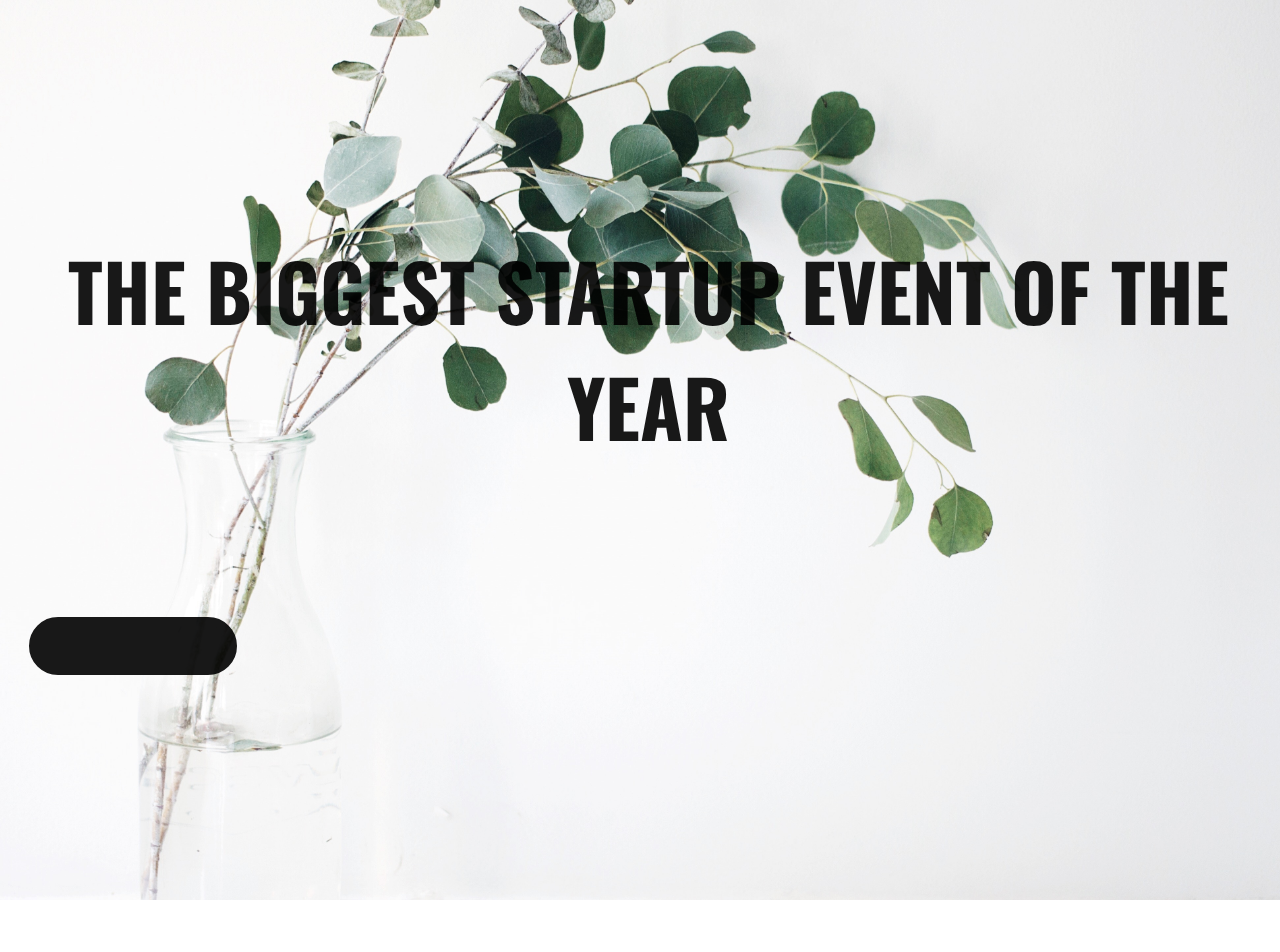
<file: index.html>
<!DOCTYPE html>
<html>
<head>
	<title>Startup</title>

	<!-- Google Fonts -->
	<link href="https://fonts.googleapis.com/css?family=Oswald" rel="stylesheet">

	<!-- Mailchimp stylesheet -->
	<!-- <link href="//cdn-images.mailchimp.com/embedcode/slim-10_7.css" rel="stylesheet" type="text/css"> -->

	<!-- Bootstrap CSS from CDN -->
	<link rel="stylesheet" href="https://stackpath.bootstrapcdn.com/bootstrap/4.1.3/css/bootstrap.min.css" integrity="sha384-MCw98/SFnGE8fJT3GXwEOngsV7Zt27NXFoaoApmYm81iuXoPkFOJwJ8ERdknLPMO" crossorigin="anonymous">

	<!-- My own stylesheet -->
	<link rel="stylesheet" type="text/css" href="style.css">

</head>
<body>
	<h1>THE BIGGEST STARTUP EVENT OF THE YEAR</h1>
	<div class="container">

		<!-- Begin Mailchimp Signup Form -->
		<!-- <style type="text/css">
			#mc_embed_signup{clear:left; font:14px Helvetica,Arial,sans-serif; }
			/* Add your own MailChimp form style overrides in your site stylesheet or in this style block.
			   We recommend moving this block and the preceding CSS link to the HEAD of your HTML file. */
		</style> -->
		<div id="mc_embed_signup">
			<form action="https://cynthiaba.us19.list-manage.com/subscribe/post?u=569ae3d9621f49deb4905e8d1&amp;id=470764822f" method="post" id="mc-embedded-subscribe-form" name="mc-embedded-subscribe-form" class="validate" target="_blank" novalidate>
			    <div id="mc_embed_signup_scroll">
			    <!-- real people should not fill this in and expect good things - do not remove this or risk form bot signups-->
			    <div style="position: absolute; left: -5000px;" aria-hidden="true"><input type="text" name="b_569ae3d9621f49deb4905e8d1_470764822f" tabindex="-1" value=""></div>
			    <div class="clear"><input class="btn btn-primary" type="submit" value="FIND OUT MORE" name="subscribe" id="mc-embedded-subscribe" class="button"></div>
			    </div>
			</form>
		</div>

		<!--End mc_embed_signup-->

		
			<!-- <input type="button" class="btn-primary" value="FIND OUT MORE"> -->
			<!-- <button type="button" class="btn btn-primary">FIND OUT MORE</button> -->
	</div>

	<script src="https://code.jquery.com/jquery-3.3.1.slim.min.js" integrity="sha384-q8i/X+965DzO0rT7abK41JStQIAqVgRVzpbzo5smXKp4YfRvH+8abtTE1Pi6jizo" crossorigin="anonymous"></script>
	<script src="https://cdnjs.cloudflare.com/ajax/libs/popper.js/1.14.3/umd/popper.min.js" integrity="sha384-ZMP7rVo3mIykV+2+9J3UJ46jBk0WLaUAdn689aCwoqbBJiSnjAK/l8WvCWPIPm49" crossorigin="anonymous"></script>
	<script src="https://stackpath.bootstrapcdn.com/bootstrap/4.1.3/js/bootstrap.min.js" integrity="sha384-ChfqqxuZUCnJSK3+MXmPNIyE6ZbWh2IMqE241rYiqJxyMiZ6OW/JmZQ5stwEULTy" crossorigin="anonymous"></script>
</body>
</html>
</file>
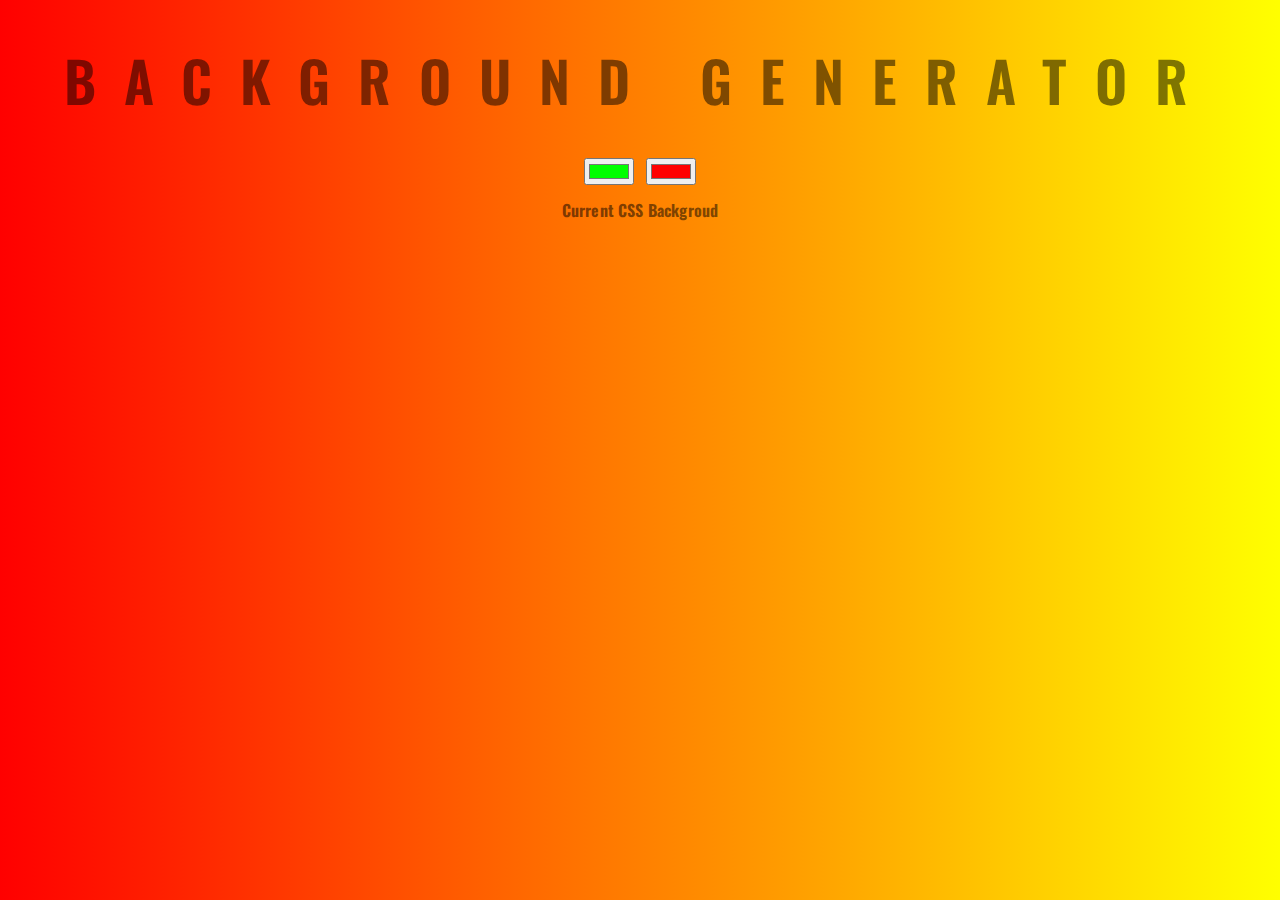
<file: Background Generator/index.html>
<!DOCTYPE html>
<html>
<head>
	<title>Gradient Background</title>

	<link href="https://fonts.googleapis.com/css?family=Oswald" rel="stylesheet">

	<link rel="stylesheet" type="text/css" href="style.css">
</head>
<body id="gradient">
	<h1>Background Generator</h1>
	<input class="color1" type="color" name="color1" value="#00ff00">
	<input class="color2" type="color" name="color2" value="#ff0000">
	<h2>Current CSS Backgroud</h2>
	<h3></h3>

	<script type="text/javascript" src="script.js"></script>
</body>
</html>
</file>
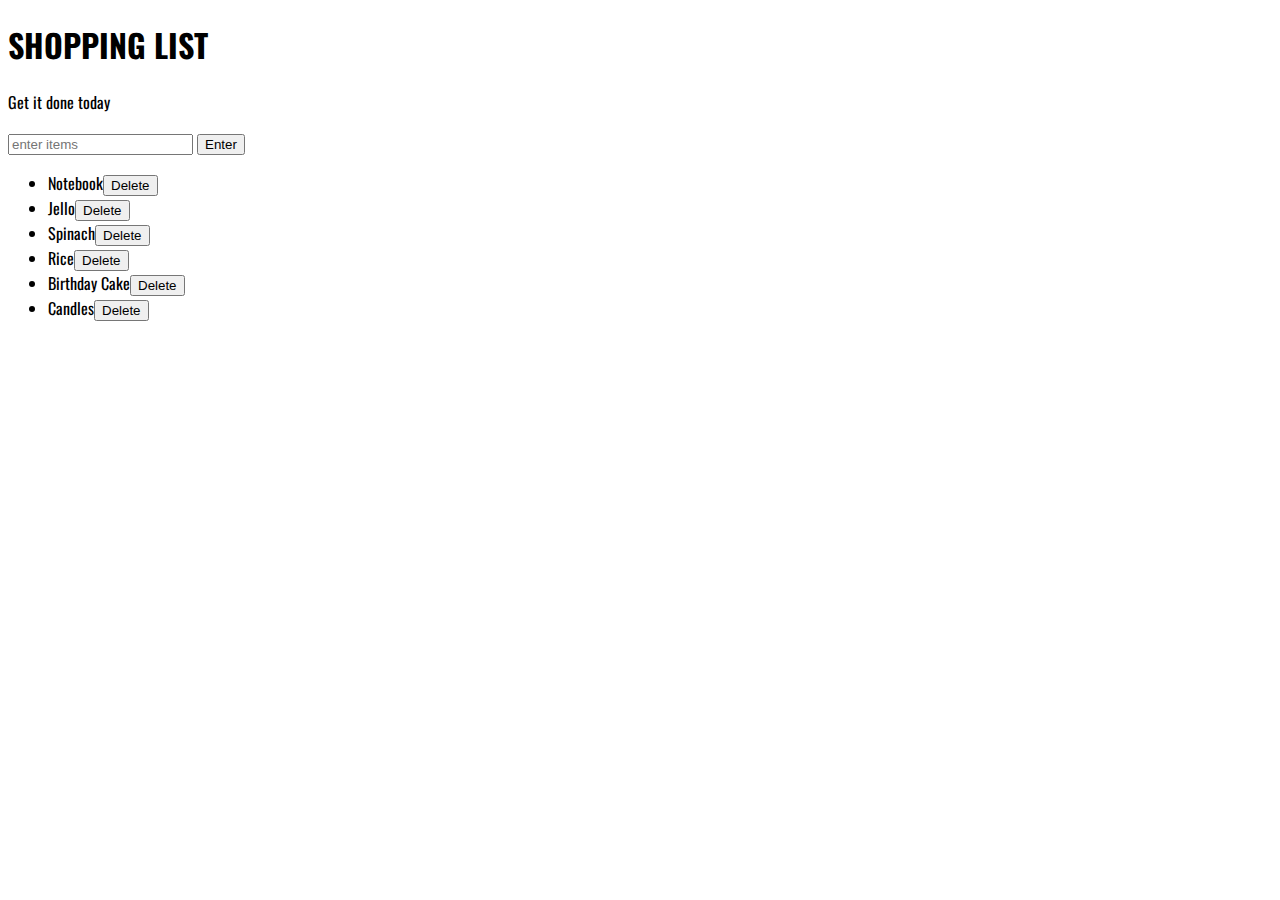
<file: DOM-Shopping-List/index.html>
<!DOCTYPE html>
<html>
<head>
	<title>JavaScript + DOM</title>
	<link rel="stylesheet" type="text/css" href="style.css"">
	<link href="https://fonts.googleapis.com/css?family=Oswald" rel="stylesheet">
</head>
<body>
	<div class="container">
		<h1>SHOPPING LIST</h1>
		<p id="first">Get it done today</p>
		<input id="userinput" type="text" placeholder="enter items">
		<button id="enter">Enter</button>
		<ul>
			<li class="bold red" random="23">Notebook<button class="delete">Delete</button></li>
			<li>Jello<button>Delete</button></li>
			<li>Spinach<button>Delete</button></li>
			<li>Rice<button>Delete</button></li>
			<li >Birthday Cake<button>Delete</button></li>
			<li>Candles<button>Delete</button></li>
		</ul>
	</div>
	<script type="text/javascript" src="script.js"></script>
</body>
</html>
</file>
<file: style.css>
body {
	background-image: url(backgroundImage.jpg);
	background-size: cover;
	background-repeat: no-repeat;
	opacity: 0.9;
}

body, html {
	width: 100%;
	height: 100%;
}

h1 {
	font-family: 'Oswald', sans-serif;
	text-align: center;
	padding-top: 180px;
	font-size: 78px;
	color: black;
}

.container {
	display: flex;
	justify-content: space-around;
	width: 250px;
	padding-top: 100px;
	padding-bottom: 50px;
}

.btn-primary {
	background-color: black;
	border: 3px solid black;
	font-family: 'Oswald', sans-serif;
	font-size: 22px;
	border-radius: 45px;
	padding: 10px 37px;
	display: inline-block;
	transition: 0.5s;
}

.btn-primary:hover {
	background-color: white;
	color: rgba(89, 148, 89, 0.8);
	border: 3px solid rgba(89, 148, 89, 0.8);
}

#mc_embed_signup:hover input {
    border: 3px solid rgba(89, 148, 89, 0.8);
}
</file>
<file: Background Generator/style.css>
body {
	font: 'Oswald', sans-serif;
	color: rgba(0, 0, 0, .5);
	text-align: center;
	text-transform: uppercase;
	letter-spacing: .5em;
	top: 15%;
	background: linear-gradient(to right, red, yellow);
}

h1 {
	font: 600 3.5em 'Oswald', sans-serif;
	color: rgba(0, 0, 0, .5);
	text-align: center;
	text-transform: uppercase;
	letter-spacing: .5em;
	width: 100%;
}

h3, h2 {
	font: 900 1em 'Oswald', sans-serif;
	color: rgba(0, 0, 0, .5);
	text-align: center;
	text-transform: none;
	letter-spacing: 0.01em;
}
</file>
<file: DOM-Shopping-List/style.css>
.container {
	font-family: 'Oswald', 'Helvetica', sans-serif;
}

.coolTitle {
	text-align: center;
	font-family: 'Oswald', 'Helvetica', sans-serif;
	font-size: 40px;
	transform: skewY(-10deg);
	letter-spacing: 4px;
	word-spacing: -8px;
	color: tomato;
	text-shadow: 
		-1px -1px 0 firebrick,
		-2px -2px 0 firebrick,
		-3px -3px 0 firebrick,
		-4px -4px 0 firebrick,
		-5px -5px 0 firebrick,
		-6px -6px 0 firebrick,
		-7px -7px 0 firebrick,
		-8px -8px 0 firebrick,
		-30px 20px 40px dimgrey;
}

.done {
	text-decoration: line-through;
}
</file>
